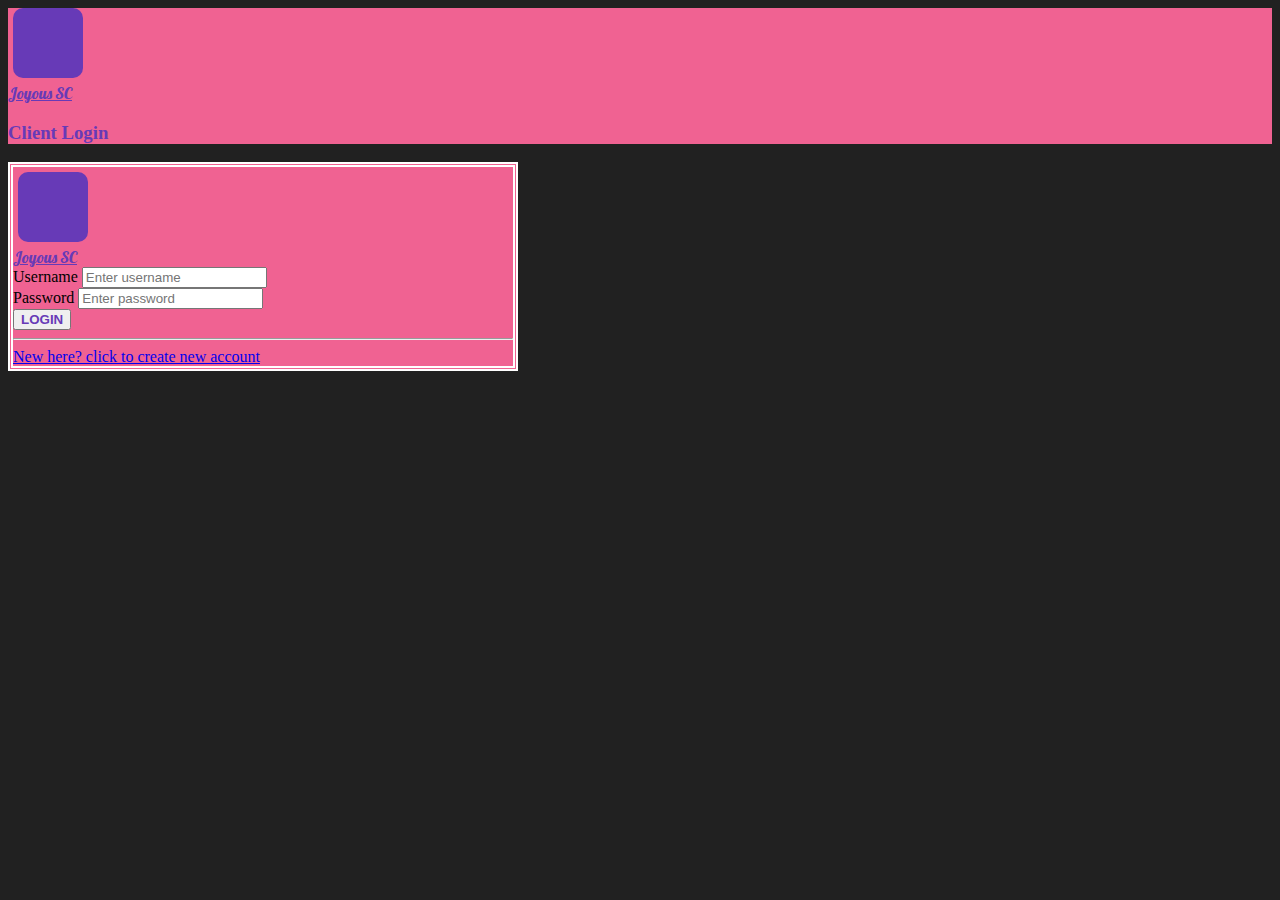
<file: client/login.html>
<!doctype html>
<html lang="en">

<head>
  <title>Joyos SC</title>
  <!-- Required meta tags -->
  <meta charset="utf-8">
  <meta name="viewport" content="width=device-width, initial-scale=1, shrink-to-fit=no">
  <link rel="stylesheet" href="../style.css">

  <!-- Bootstrap CSS v5.2.1 -->
  <link href="https://cdn.jsdelivr.net/npm/bootstrap@5.2.1/dist/css/bootstrap.min.css" rel="stylesheet"
    integrity="sha384-iYQeCzEYFbKjA/T2uDLTpkwGzCiq6soy8tYaI1GyVh/UjpbCx/TYkiZhlZB6+fzT" crossorigin="anonymous">
    <link rel="stylesheet" href="https://cdn.jsdelivr.net/npm/bootstrap-icons@1.10.2/font/bootstrap-icons.css">

</head>

<body>
  <header>
    <!-- place navbar here -->
    <nav class="navbar navbar-expand-sm navbar-light mybg-pink300">
        <div class="container">
          <a class="navbar-brand h3 lobster d-flex align-items-center mytxt-dpurple500" href=""><p class="logo mybg-dpurple500 text-light">J</p>Joyous SC</a>
            <h3 class="mytxt-dpurple500">Client Login</h3>
        </div>
    </nav>
    
  </header>
  <main>
    <form action="" class="container d-flex flex-column align-items-center p-5 my-5 my-form mybg-pink300 rounded-5">
      <a class="navbar-brand h3 lobster d-flex align-items-center mytxt-dpurple500" href=""><p class="logo mybg-dpurple500 text-light">J</p>Joyous SC</a>
        <div class="input-group mb-3">
            <span class="input-group-text" id="basic-addon1">Username</span>
            <input type="text" class="form-control" placeholder="Enter username" aria-label="Username" aria-describedby="basic-addon1" required>
        </div>

        <div class="input-group mb-3">
            <span class="input-group-text" id="basic-addon1">Password</span>
            <input type="text" class="form-control" placeholder="Enter password" aria-label="Username" aria-describedby="basic-addon1" required>
        </div>
        <button type="submit" class="btn btn-light mytxt-dpurple500"><b>LOGIN</b></button>
        <hr>
        <a href="./register.html">New here? click to create new account</a>
          
    </form>
  </main>
  <footer>
    <!-- place footer here -->
  </footer>


  <!-- Bootstrap JavaScript Libraries -->
  <script src="https://cdn.jsdelivr.net/npm/@popperjs/core@2.11.6/dist/umd/popper.min.js"
    integrity="sha384-oBqDVmMz9ATKxIep9tiCxS/Z9fNfEXiDAYTujMAeBAsjFuCZSmKbSSUnQlmh/jp3" crossorigin="anonymous">
  </script>

  <script src="https://cdn.jsdelivr.net/npm/bootstrap@5.2.1/dist/js/bootstrap.min.js"
    integrity="sha384-7VPbUDkoPSGFnVtYi0QogXtr74QeVeeIs99Qfg5YCF+TidwNdjvaKZX19NZ/e6oz" crossorigin="anonymous">
  </script>
</body>

</html>
</file>
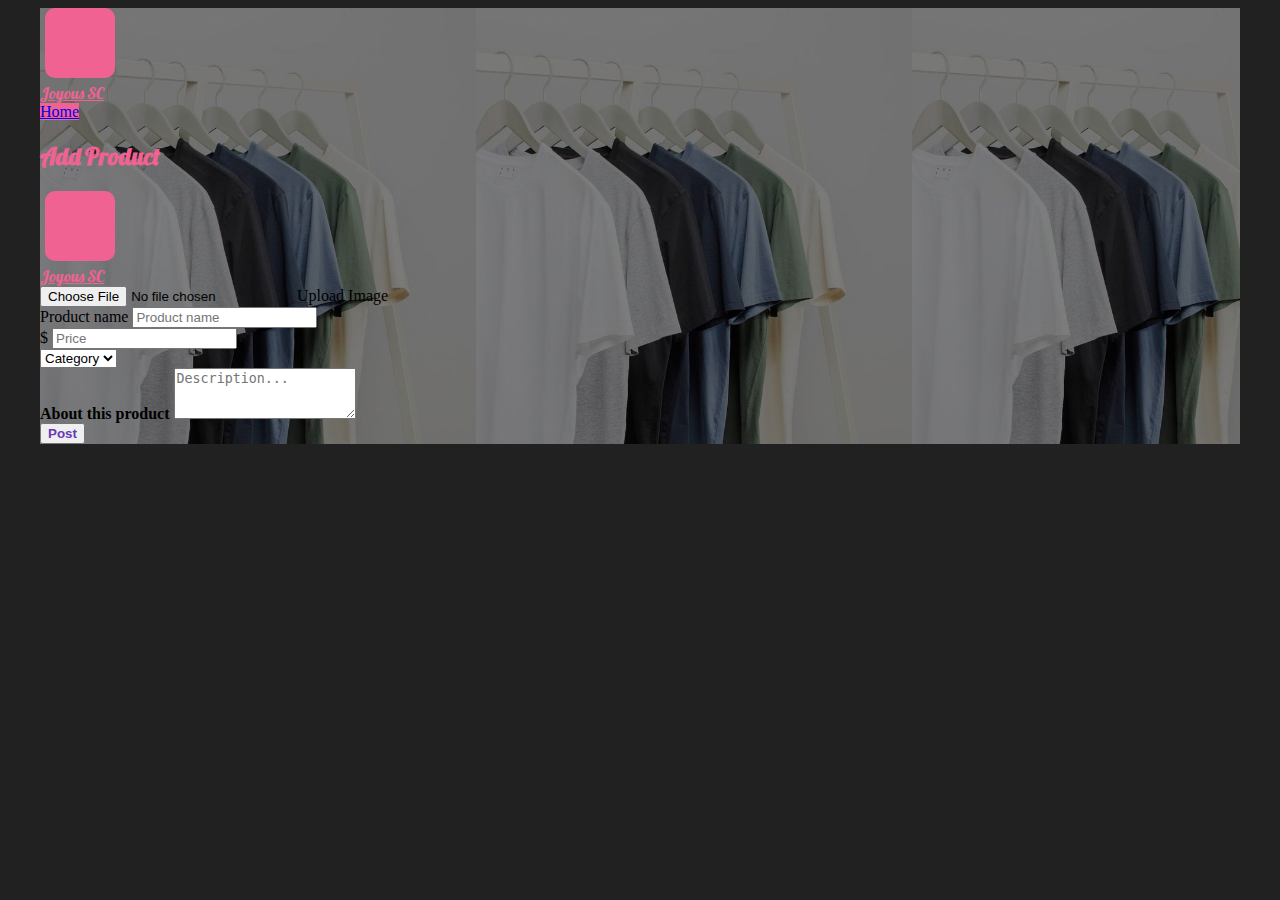
<file: manager/add.html>
<!doctype html>
<html lang="en">

<head>
  <title>Joyos SC</title>
  <!-- Required meta tags -->
  <meta charset="utf-8">
  <meta name="viewport" content="width=device-width, initial-scale=1, shrink-to-fit=no">
  <link rel="stylesheet" href="../style.css">

  <!-- Bootstrap CSS v5.2.1 -->
  <link href="https://cdn.jsdelivr.net/npm/bootstrap@5.2.1/dist/css/bootstrap.min.css" rel="stylesheet"
    integrity="sha384-iYQeCzEYFbKjA/T2uDLTpkwGzCiq6soy8tYaI1GyVh/UjpbCx/TYkiZhlZB6+fzT" crossorigin="anonymous">
  <link rel="stylesheet" href="https://cdn.jsdelivr.net/npm/bootstrap-icons@1.10.2/font/bootstrap-icons.css">
</head>

<body>
  <Section style="background-image: url(../images/background.jpg); width: 100%; max-width: 1200px; display: block; margin: auto;" class="img-card">
    <!-- place navbar here -->
    <nav class="navbar navbar-expand-sm navbar-light">
        <div class="container">
            <a class="navbar-brand h3 lobster d-flex align-items-center mytxt-pink300" href=""><p class="logo mybg-pink300 text-light">J</p>Joyous SC</a>
            <div class="d-flex">
              <a href="./index.html" class="btn mybg-pink300 text-light mx-3">Home</a> 
              <h2 class="mytxt-pink300 lobster">Add Product</h2>
            </div>
        </div>
    </nav>
    
    <main>
    <form action="" class="container d-flex flex-column align-items-center p-5 my-5 rounded-5" style="max-width: 600px;">
      <a class="navbar-brand h3 lobster d-flex align-items-center mytxt-pink300" href=""><p class="logo mybg-pink300 text-light">J</p>Joyous SC</a>

        <div>
          <div class="input-group mb-3">
            <input type="file" class="form-control" id="inputGroupFile02">
            <label class="input-group-text" for="inputGroupFile02">Upload Image</label>
          </div>
        </div>

        <div class="input-group mb-3">
            <span class="input-group-text">Product name</span>
            <input type="text" aria-label="First name" placeholder="Product name" class="form-control">
        </div>
        <div class="input-group mb-3">
            <span class="input-group-text" id="basic-addon1">$</span>
            <input type="number" class="form-control" placeholder="Price" aria-label="Username" aria-describedby="basic-addon1" required>
        </div>
        <select class="form-select mb-3" aria-label=".form-select-lg example" required>
            <option selected>Category</option>
            <option value="1">Men</option>
            <option value="2">Women</option>
            <option value="3">Casual</option>
        </select>

        <div class="mb-3 w-100">
          <label for="exampleFormControlTextarea1" class="form-label"><b class="text-light">About this product</b></label>
          <textarea class="form-control" id="exampleFormControlTextarea1" rows="3" type="comment" placeholder="Description..."></textarea>
        </div>
        <button type="submit" class="btn btn-light mytxt-dpurple500" onclick="window.location='index.html'"><b>Post</b></button>
          
    </form>
  </main>
  </Section>
  <footer>
    <!-- place footer here -->
  </footer>


  <!-- Bootstrap JavaScript Libraries -->
  <script src="https://cdn.jsdelivr.net/npm/@popperjs/core@2.11.6/dist/umd/popper.min.js"
    integrity="sha384-oBqDVmMz9ATKxIep9tiCxS/Z9fNfEXiDAYTujMAeBAsjFuCZSmKbSSUnQlmh/jp3" crossorigin="anonymous">
  </script>

  <script src="https://cdn.jsdelivr.net/npm/bootstrap@5.2.1/dist/js/bootstrap.min.js"
    integrity="sha384-7VPbUDkoPSGFnVtYi0QogXtr74QeVeeIs99Qfg5YCF+TidwNdjvaKZX19NZ/e6oz" crossorigin="anonymous">
  </script>
</body>

</html>
</file>
<file: style.css>
@import url('https://fonts.googleapis.com/css?family=Lobster');

:root {
    --pink-300: #f06292;
    --pink-500: #880eaf;
    --dpurple-500: #673ab7;
}

body {
    background-color: #212121;
}

.mybg-pink300 {
    background-color: var(--pink-300) !important;
}

.mytxt-pink500 {
    color: var(--pink-500) !important;
}

.mytxt-pink300 {
    color: var(--pink-300) !important;
}

.mytxt-dpurple500 {
    color: var(--dpurple-500) !important;
}

.mybg-dpurple500 {
    background-color: var(--dpurple-500) !important;
}

.lobster {
    font-family: 'Lobster';
}

bold {
    font-weight: bold;
}

.logo {
    padding: 10px;
    font-size: 1.5em;
    width: 50px;
    height: 50px;
    display: flex;
    align-items: center;
    justify-content: center;
    margin: 5px;
    border-radius: 10px;
}

.my-form {
    width: 100vh;
    max-width: 500px !important;
    border: double 5px white;
}

.my-active {
    background-color: var(--pink-300) !important; 
}

.my-active a {
    color: white !important;
}

.link-txt {
    color: var(--pink-300) !important;
}

.img-card {
    background-color: rgba(0, 0, 0, 0.5);
    background-size: contain;
    background-blend-mode: multiply;
}
</file>
